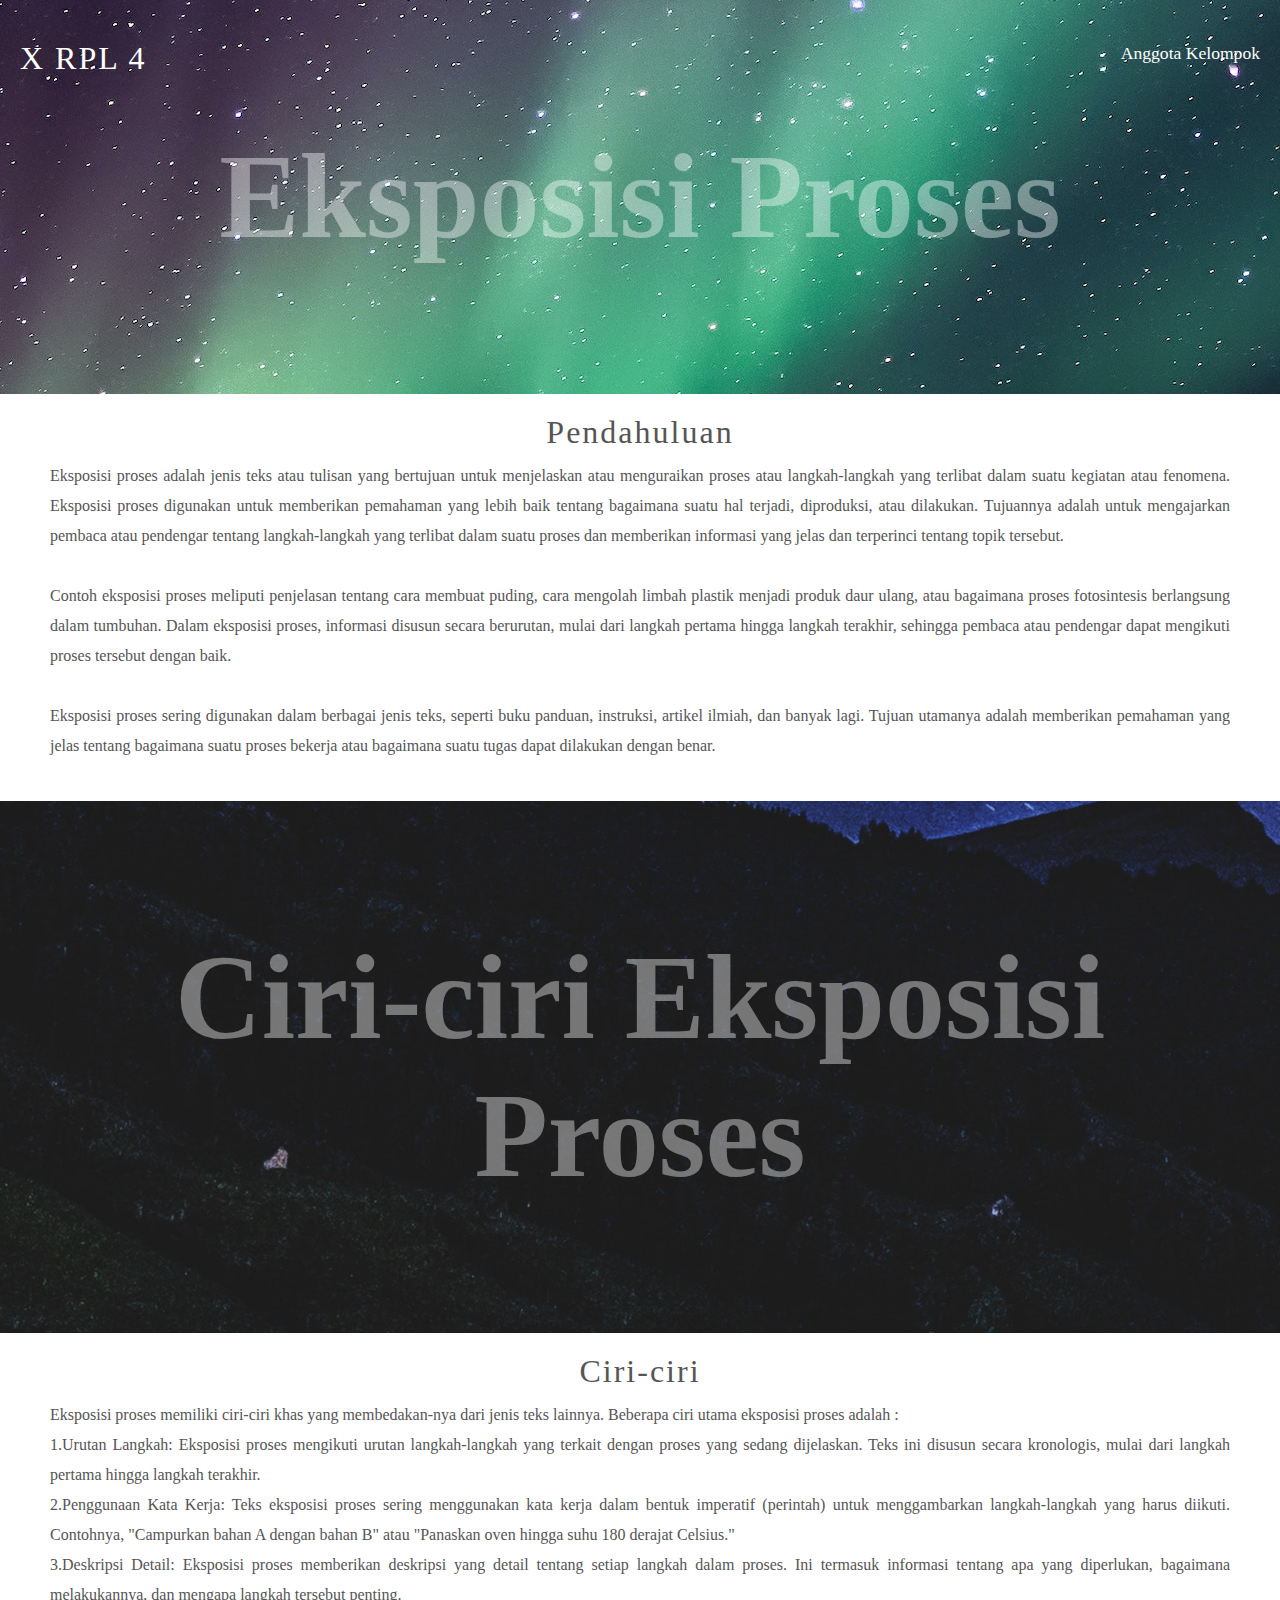
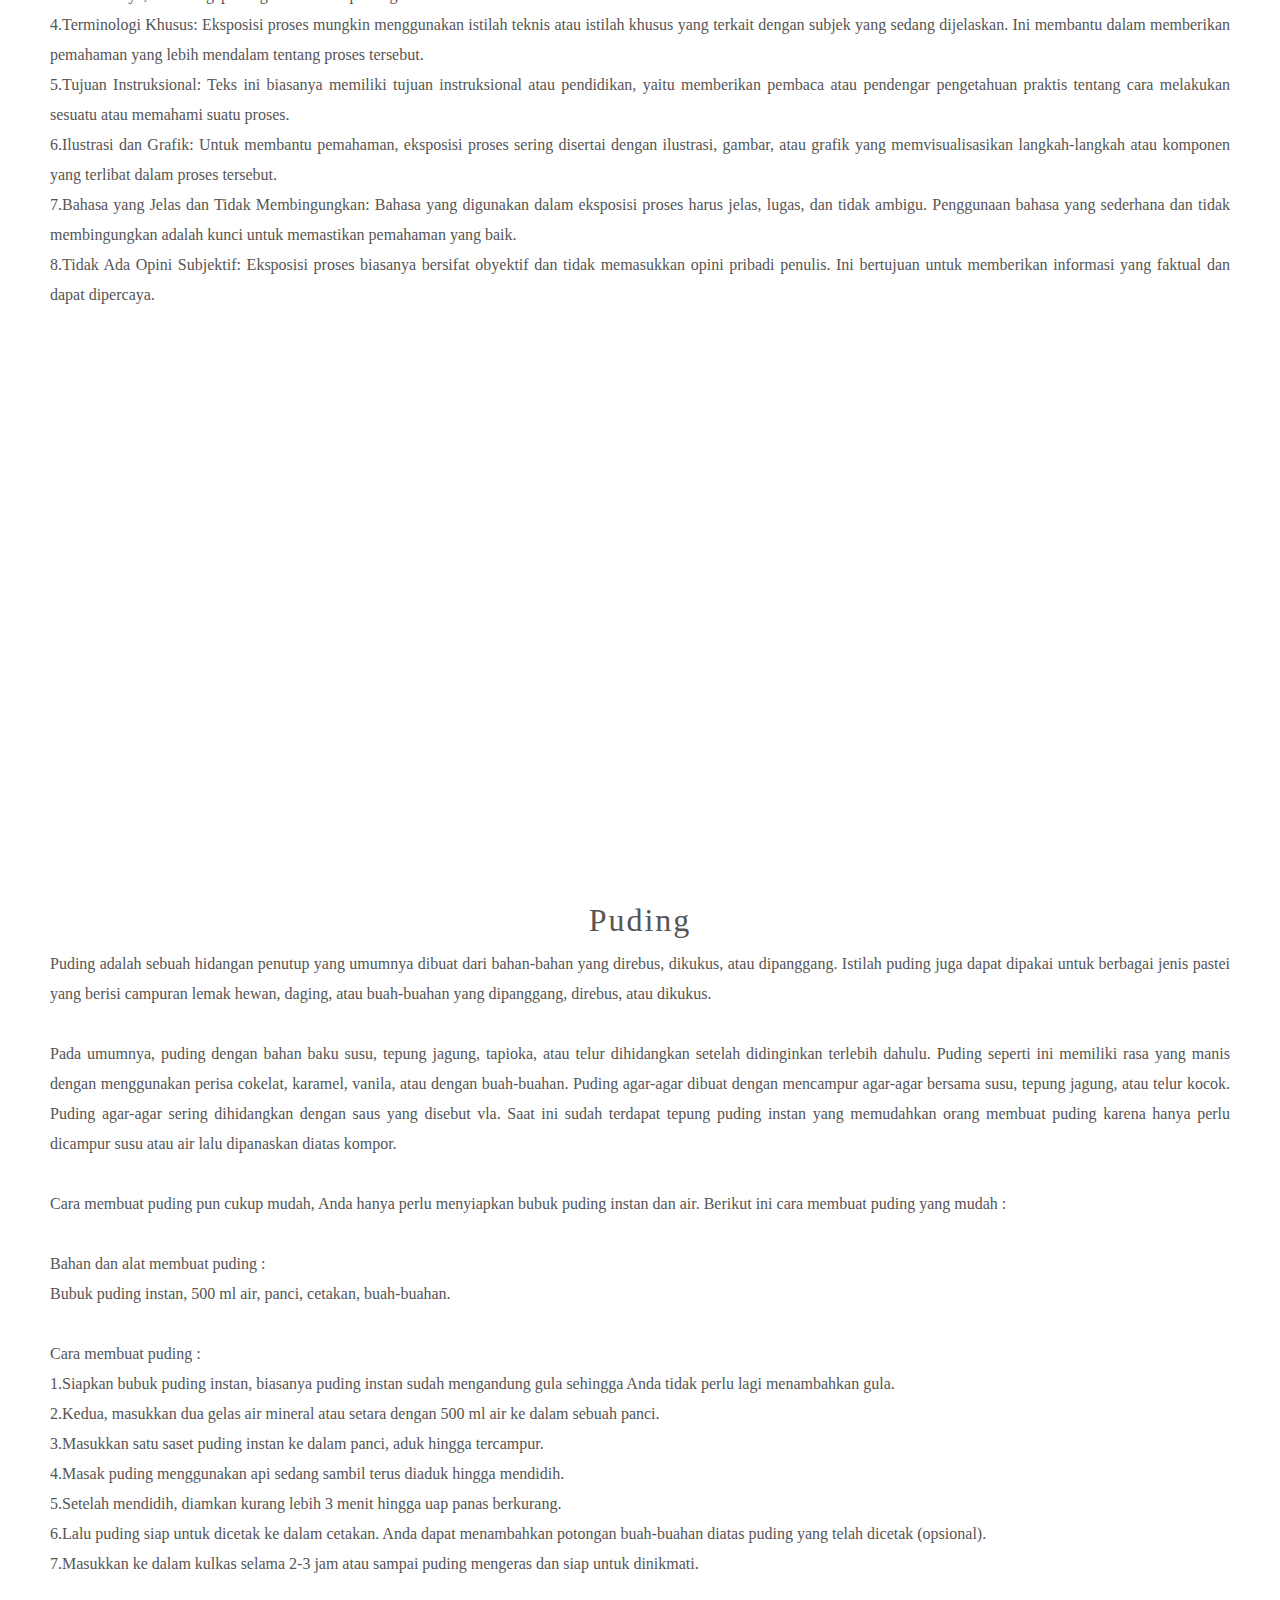
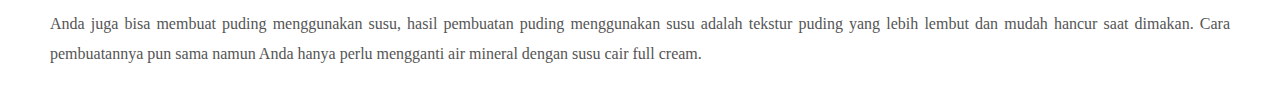
<file: index.html>
<!DOCTYPE html>
<html lang="en">
<head>
    <meta charset="UTF-8">
    <meta name="viewport" content="width=device-width, initial-scale=1.0">
    <link rel="stylesheet" href="style.css">
    <title>Eksposisi Proses</title>
</head>
<body>
    <header>
        <h2 class="logo">X RPL 4</h2>
        <nav class="navigation">
            <a href="anggota.html">Anggota Kelompok</a>
        </nav>
    </header>

    <section>
        <section class="text1">
        <div class="dalam">
            <h1>Eksposisi Proses</h1>
        </div>
        </section>
        <h2>Pendahuluan</h2>
        <p> Eksposisi proses adalah jenis teks atau tulisan yang bertujuan untuk menjelaskan atau menguraikan
            proses atau langkah-langkah yang terlibat dalam suatu kegiatan atau fenomena. Eksposisi proses digunakan untuk memberikan pemahaman yang lebih baik tentang bagaimana suatu hal terjadi, diproduksi, atau dilakukan. Tujuannya adalah untuk mengajarkan pembaca atau pendengar tentang langkah-langkah yang terlibat dalam suatu proses dan memberikan informasi yang jelas dan terperinci tentang topik tersebut.<br><br>

            Contoh eksposisi proses meliputi penjelasan tentang cara membuat puding, cara mengolah limbah plastik menjadi produk daur ulang, atau bagaimana proses fotosintesis berlangsung dalam tumbuhan. Dalam eksposisi proses, informasi disusun secara berurutan, mulai dari langkah pertama hingga langkah terakhir, sehingga pembaca atau pendengar dapat mengikuti proses tersebut dengan baik.<br><br>
            
            Eksposisi proses sering digunakan dalam berbagai jenis teks, seperti buku panduan, instruksi, artikel ilmiah, dan banyak lagi. Tujuan utamanya adalah memberikan pemahaman yang jelas tentang bagaimana suatu proses bekerja atau bagaimana suatu tugas dapat dilakukan dengan benar.<br>
        </p>

            

        <section class="text2">
            <div class="dalam">
                <h1>Ciri-ciri Eksposisi Proses</h1>
            </div>
            </section>
            <h2>Ciri-ciri</h2>
            <p>Eksposisi proses memiliki ciri-ciri khas yang membedakan-nya dari jenis teks lainnya. Beberapa ciri utama eksposisi proses adalah :<br>

                1.Urutan Langkah: Eksposisi proses mengikuti urutan langkah-langkah yang terkait dengan proses yang sedang dijelaskan. Teks ini disusun secara kronologis, mulai dari langkah pertama hingga langkah terakhir.<br>
                
                2.Penggunaan Kata Kerja: Teks eksposisi proses sering menggunakan kata kerja dalam bentuk imperatif (perintah) untuk menggambarkan langkah-langkah yang harus diikuti. Contohnya, "Campurkan bahan A dengan bahan B" atau "Panaskan oven hingga suhu 180 derajat Celsius."<br>
                
                3.Deskripsi Detail: Eksposisi proses memberikan deskripsi yang detail tentang setiap langkah dalam proses. Ini termasuk informasi tentang apa yang diperlukan, bagaimana melakukannya, dan mengapa langkah tersebut penting.<br>
                
                4.Terminologi Khusus: Eksposisi proses mungkin menggunakan istilah teknis atau istilah khusus yang terkait dengan subjek yang sedang dijelaskan. Ini membantu dalam memberikan pemahaman yang lebih mendalam tentang proses tersebut.<br>
                
                5.Tujuan Instruksional: Teks ini biasanya memiliki tujuan instruksional atau pendidikan, yaitu memberikan pembaca atau pendengar pengetahuan praktis tentang cara melakukan sesuatu atau memahami suatu proses.<br>
                
                6.Ilustrasi dan Grafik: Untuk membantu pemahaman, eksposisi proses sering disertai dengan ilustrasi, gambar, atau grafik yang memvisualisasikan langkah-langkah atau komponen yang terlibat dalam proses tersebut.<br>
                
                7.Bahasa yang Jelas dan Tidak Membingungkan: Bahasa yang digunakan dalam eksposisi proses harus jelas, lugas, dan tidak ambigu. Penggunaan bahasa yang sederhana dan tidak membingungkan adalah kunci untuk memastikan pemahaman yang baik.<br>
                
                8.Tidak Ada Opini Subjektif: Eksposisi proses biasanya bersifat obyektif dan tidak memasukkan opini pribadi penulis. Ini bertujuan untuk memberikan informasi yang faktual dan dapat dipercaya.<br>
            </p>

            <section class="text3">
                <div class="dalam">
                    <h1>Contoh Teks Eksposisi Proses</h1>
                </div>
                </section>
                <h2>Puding</h2>
                <p>Puding adalah sebuah hidangan penutup yang umumnya dibuat dari bahan-bahan yang direbus, dikukus, atau dipanggang. Istilah puding juga dapat dipakai untuk berbagai jenis pastei yang berisi campuran lemak hewan, daging, atau buah-buahan yang dipanggang, direbus, atau dikukus.<br><br>
                
                Pada umumnya, puding dengan bahan baku susu, tepung jagung, tapioka, atau telur dihidangkan setelah didinginkan terlebih dahulu. Puding seperti ini memiliki rasa yang manis dengan menggunakan perisa cokelat, karamel, vanila, atau dengan buah-buahan. Puding agar-agar dibuat dengan mencampur agar-agar bersama susu, tepung jagung, atau telur kocok. Puding agar-agar sering dihidangkan dengan saus yang disebut vla. Saat ini sudah terdapat tepung puding instan yang memudahkan orang membuat puding karena hanya perlu dicampur susu atau air lalu dipanaskan diatas kompor.<br><br>
                    
                Cara membuat puding pun cukup mudah, Anda hanya perlu menyiapkan bubuk puding instan dan air. Berikut ini cara membuat puding yang mudah :<br><br>

                Bahan dan alat membuat puding :<br>
                Bubuk puding instan, 500 ml air, panci, cetakan, buah-buahan.<br><br>

                Cara membuat puding :<br>
                1.Siapkan bubuk puding instan, biasanya puding instan sudah mengandung gula sehingga Anda tidak perlu lagi menambahkan gula.<br>
                2.Kedua, masukkan dua gelas air mineral atau setara dengan 500 ml air ke dalam sebuah panci.<br>
                3.Masukkan satu saset puding instan ke dalam panci, aduk hingga tercampur.<br>
                4.Masak puding menggunakan api sedang sambil terus diaduk hingga mendidih.<br>
                5.Setelah mendidih, diamkan kurang lebih 3 menit hingga uap panas berkurang.<br>
                6.Lalu puding siap untuk dicetak ke dalam cetakan. Anda dapat menambahkan potongan buah-buahan diatas puding yang telah dicetak (opsional).<br>
                7.Masukkan ke dalam kulkas selama 2-3 jam atau sampai puding mengeras dan siap untuk 
                dinikmati.<br><br>
                
                Anda juga bisa membuat puding menggunakan susu, hasil pembuatan puding menggunakan susu adalah tekstur puding yang lebih lembut dan mudah hancur saat dimakan. Cara pembuatannya pun sama namun Anda hanya perlu mengganti air mineral dengan susu cair full cream.
            </p>

    </section>
</body>
</html>
</file>
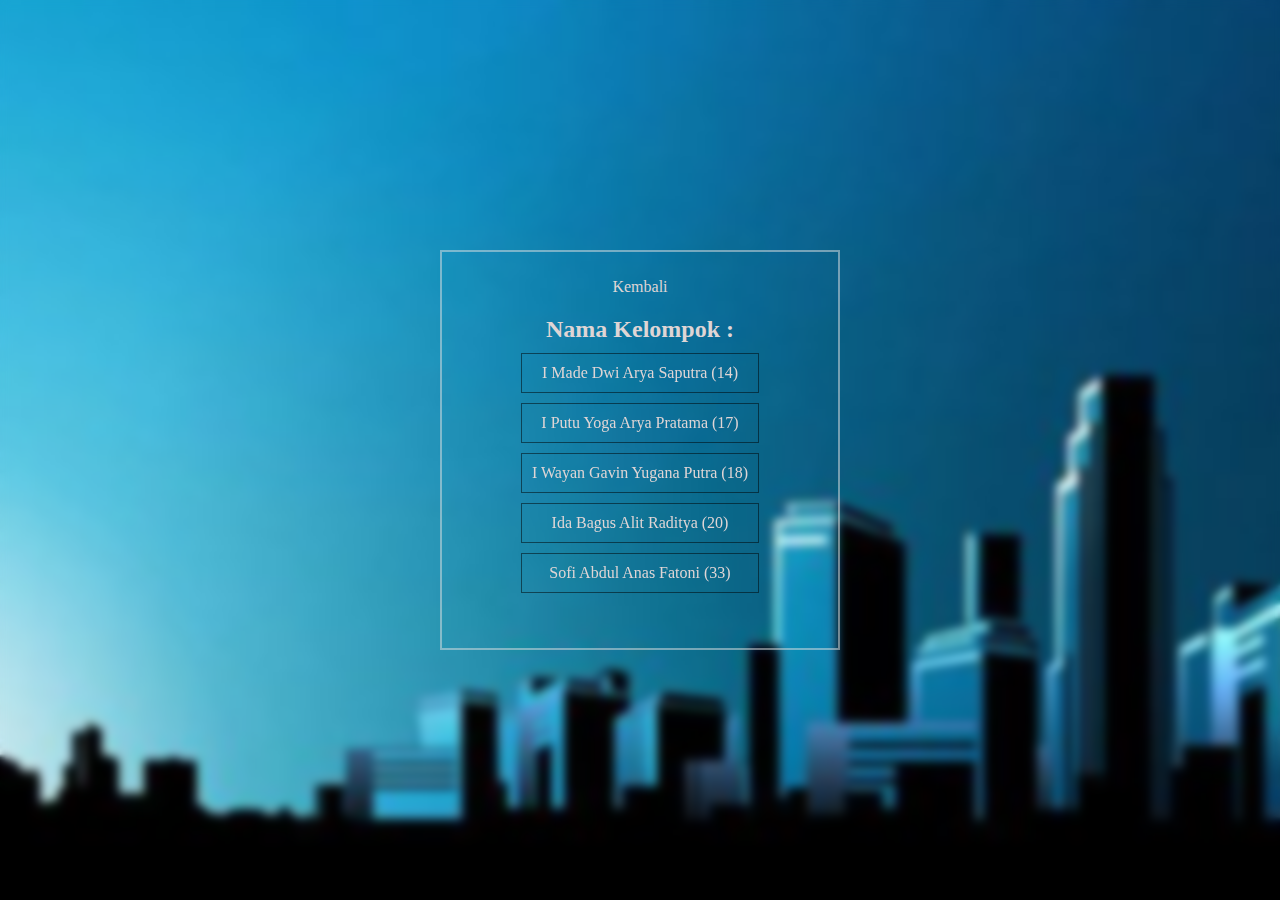
<file: anggota.html>
<!DOCTYPE html>
<html lang="en">
<head>
    <meta charset="UTF-8">
    <meta name="viewport" content="width=device-width, initial-scale=1.0">
    <link rel="stylesheet" href="anggota.css">
    <title>Nama Anggota</title>
</head>
<body>
    <div class="kelompok">
        <div class="kembali">
        <p><a href="index.html">Kembali</a></p>
    </div>
        <div class="kotak">
            <h2>Nama Kelompok : </h2>
            <div class="kotak-nama">
            <p>I Made Dwi Arya Saputra (14)</p>
            <p>I Putu Yoga Arya Pratama (17)</p>
            <p>I Wayan Gavin Yugana Putra (18)</p>
            <p>Ida Bagus Alit Raditya (20)</p>
            <p>Sofi Abdul Anas Fatoni (33)</p>
        </div>
        </div>
    </div>
</body>
</html>
</file>
<file: style.css>
* {
    padding: 0;
    margin: 0;
    box-sizing: border-box;
    
}

body {
    background: white;
}

header {
    position: absolute;
    top: 0;
    left: 0;
    width: 100%;
    padding: 20px;
    display: flex;
    justify-content: space-between;
    align-items: center;
    z-index: 99;
}

.logo {
    font-size: 2em;
    color: white;
    user-select: none;
}

.navigation a {
    position: relative;
    font-size: 1.1em;
    color: white;
    text-decoration: none;
    font-weight: 500;
    margin-left: 40px;
    padding: 5px 0;
}

.navigation a::after {
    content: '';
    position: absolute;
    left: 0;
    width: 100%;
    bottom: -6px;
    height: 3px;
    background: white;
    border-radius: 5px;
    transform: scaleX(0);
    transition: transform .5s;
}

.navigation a:hover::after {
    transform-origin: left;
    transform: scaleX(1);
}

h1 {
    font-size: 120px;
    text-align: center;
    color: rgb(255, 255, 255, .4);
}

.text1 {
    background: url(gambar2.jpg) no-repeat;
    background-size: center;
    background-position: center;
    background-attachment: fixed;
}

.text2 {
    background: url(gambar1.jpg) no-repeat;
    background-size: center;
    background-position: center;
    background-attachment: fixed;
}

.text3 {
    background: url(gambar4.jpg) no-repeat;
    background-size: center;
    background-position: center;
    background-attachment: fixed;
}

.dalam {
    padding: 10% 0;
}

h2 {
    font-family: 'Times New Roman', Times, serif;
    font-size: 32px;
    color: #555;
    text-align: center;
    font-weight: 300;
    letter-spacing: 2px;
    margin: 20px 0 10px;
}

p {
    font-family: 'Times New Roman', Times, serif;
    font-size: 16px;
    color: #555;
    text-align: justify;
    line-height: 30px;
    margin: 0 50px 40px;
}

@media (max-width: 768px) {
    header {
        padding: 10px;
    }

    .logo {
        font-size: 1.5em;
    }

    
    h1 {
        font-size: 60px;
    }
}

@media (max-width: 480px) {
    .logo {
        font-size: 1.2em;
    }
}
</file>
<file: anggota.css>
* {
    margin: 0;
    padding: 0;
    box-sizing: border-box;
}

body {
    display: flex;
    justify-content: center;
    align-items: center;
    min-height: 100vh;
    background: url('background.jpg') no-repeat;
    background-size: cover;
    background-position: center;
    position: relative;
}


body::before {
    content: "";
    position: absolute;
    top: 0;
    left: 0;
    width: 100%;
    height: 100%;
    background: inherit;
    filter: blur(5px);
    z-index: -1;
}

.kelompok {
    width: 400px;
    height: 400px;
    background: transparent;
    border: 2px solid rgba(225, 225, 225, 0.5);
    margin: 0 auto;
    display: flex;
    flex-direction: column;
    align-items: center;
    justify-content: center;
}

.kotak {
    text-align: center;
    display: flex;
    flex-direction: column;
    align-items: center;
    justify-content: center;
    padding: 20px;
    color: rgb(223, 213, 213);
}

h2 {
    margin-bottom: 10px;
}

.kotak-nama p {
    margin-bottom: 10px; 
    border: 1px solid rgba(0, 0, 0, 0.5); 
    padding: 10px;
    backdrop-filter: blur(5px);
    color: rgb(223, 213, 213);
}

a {
    text-decoration: none;
    color: rgb(223, 213, 213);
    text-align: left;
}
</file>
